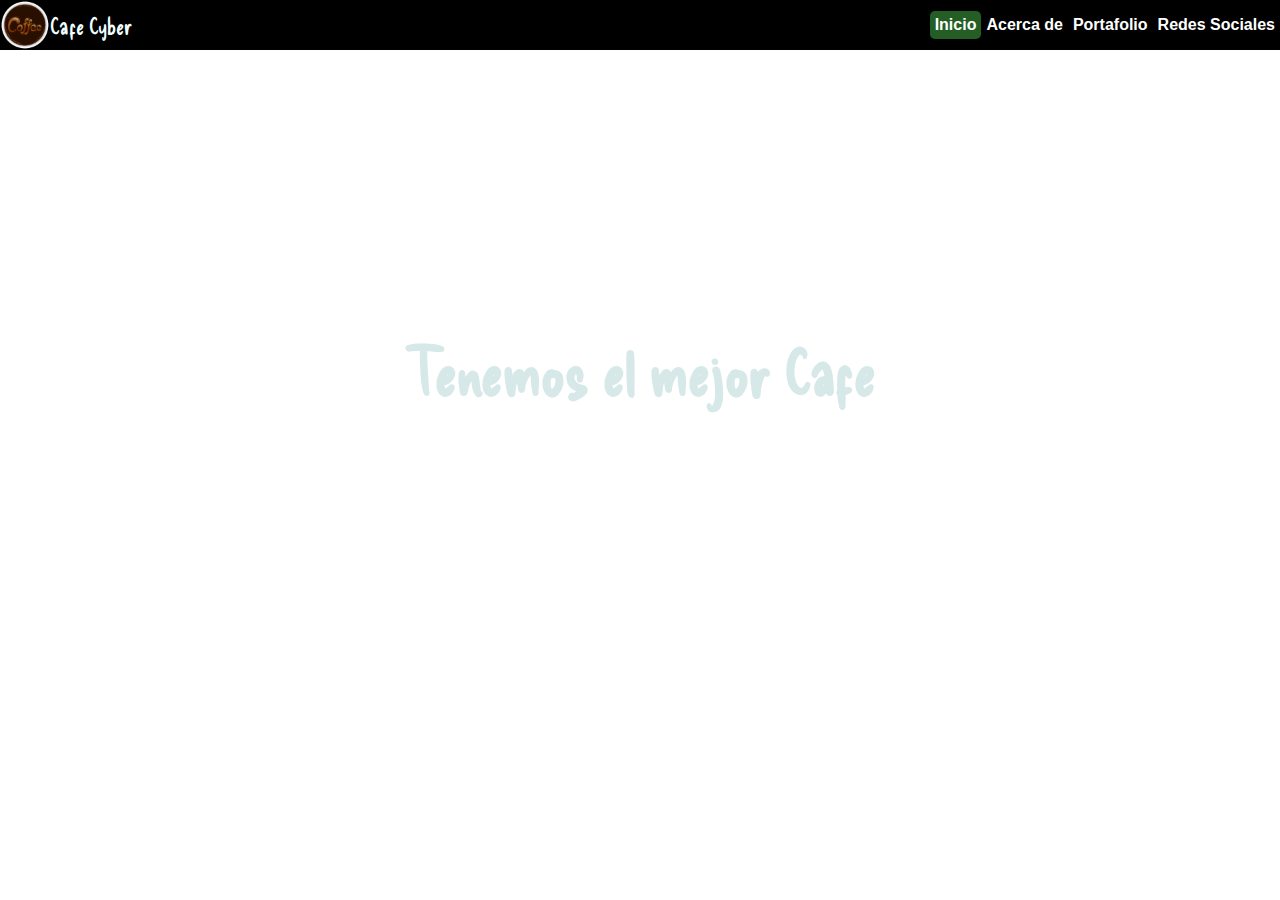
<file: index.html>
<!DOCTYPE html>
<html lang="es">

<head>
    <meta charset="UTF-8">
    <meta http-equiv="X-UA-Compatible" content="IE=edge">
    <meta name="viewport" content="width=device-width, initial-scale=1.0">
    <title>Cafe Cyber</title>
    <link rel="stylesheet" href="style.css">
    <link rel="shortcut icon" href="favicon.png" type="image/x-icon">
    <link href="https://fonts.googleapis.com/icon?family=Material+Icons">

    <link rel="preconnect" href="https://fonts.googleapis.com">
    <link rel="preconnect" href="https://fonts.gstatic.com" crossorigin>
    <link href="https://fonts.googleapis.com/css2?family=Delicious+Handrawn&display=swap" rel="stylesheet">
    <enlace rel="preconectar" href="https://fonts.googleapis.com">
    <enlace rel="preconectar" href="https://fonts.gstatic.com" crossorigin>
    <link rel="preconnect" href="https://fonts.googleapis.com">
    <link rel="preconnect" href="https://fonts.gstatic.com" crossorigin>
    <link href="https://fonts.googleapis.com/css2?family=Dancing+Script&family=Delicious+Handrawn&display=swap" rel="stylesheet">
</head>

<body>
    <header>

        <nav class="nav_menu">

            <a href="#" class="nav__logo">
                <img src="favicon.png" alt="Cafe">
                <span>Cafe Cyber</span>
            </a>

            <div class="nav__navegation">
                <a class="navegation-links navegation-links-active" href="#">Inicio</a>
                <a class="navegation-links" href="#">Acerca de</a>
                <a class="navegation-links" href="#">Portafolio</li>
                <a class="navegation-links" href="#">Redes Sociales</a>
            </div>
        </nav>

    </header>

    <main>
        <div class="imagenPresentacion">
             <h2>Tenemos el mejor Cafe</h2>
        </div>
    </main>

</body>

</html>
</file>
<file: style.css>
body{
    margin: 0;
    padding: 0;
    font-family: sans-serif;
    box-sizing: border-box;
}

.material-icons {
    font-family: 'Material Icons';
    font-weight: normal;
    font-style: normal;
    font-size: 24px;  /* Preferred icon size */
    display: inline-block;
    line-height: 1;
    text-transform: none;
    letter-spacing: normal;
    word-wrap: normal;
    white-space: nowrap;
    direction: ltr;
  
    /* Support for all WebKit browsers. */
    -webkit-font-smoothing: antialiased;
    /* Support for Safari and Chrome. */
    text-rendering: optimizeLegibility;
  
    /* Support for Firefox. */
    -moz-osx-font-smoothing: grayscale;
  
    /* Support for IE. */
    font-feature-settings: 'liga';
  }
*{
    padding: 0;
    margin: 0;
    box-sizing: border-box;
    font-family: sans-serif;
}
a{
    text-decoration: none;
}


  nav{
    display: flex;
    justify-content: space-between;
    align-items: space-between;
    flex-direction: row;
    background-color: #000;
    z-index: 50;
  }
  
  .nav__logo{
    display: flex;
    align-items: center;
  }
  .nav__navegation{
    display: flex;
    align-items: center;
  }
  .nav__logo img{
    height: 50px;
  }
  .nav__logo{
    cursor: pointer;
  }
  .nav__logo span{
    color:azure;
    font-family: 'Dancing Script', cursive;
    font-family: 'Delicious Handrawn', cursive;
    font-size: 1.5rem;
  }
  .nav__logo:hover span{
    color:azure;
    font-family: 'Dancing Script', cursive;
    font-family: 'Delicious Handrawn', cursive;
    font-size: 1.5rem;
  }

  .navegation-links{
    display: inline-block;
    height: auto;
    padding: 5px;
    color: white;
    font-weight: bold;
    transition: color  400ms, background-color 400ms;
  }
  .navegation-links-active{
    background-color: #245e24;
    border-radius: 5px;
  }
 
  .navegation-links:hover{
    display: inline-block;
    color: #dd0505;
    background-color: #245e24;
    border-radius: 5px;
  }



  /* Main  */
  .imagenPresentacion{
    display: flex;
    position: relative;
    width: 100%;
    height: 40em;
    align-items: center;
    justify-content: center;
    background-image: url(https://images.unsplash.com/photo-1447933601403-0c6688de566e?ixlib=rb-4.0.3&ixid=MnwxMjA3fDB8MHxwaG90by1wYWdlfHx8fGVufDB8fHx8&auto=format&fit=crop&w=761&q=80);
    background-size: cover;
    background-repeat: no-repeat;
  }
  .imagenPresentacion img{
    width: 100%;
    height: 40em;
    object-fit: cover;
  
  }

  .imagenPresentacion h2{
    display: inline-flex;
    height: 40px;
    color:rgb(214, 232, 232);
    font-family: 'Delicious Handrawn', cursive;
    font-weight: bolder;
    font-size: 4rem;
    justify-content: center;
    align-items: center;
    text-align: center;
  }
</file>
